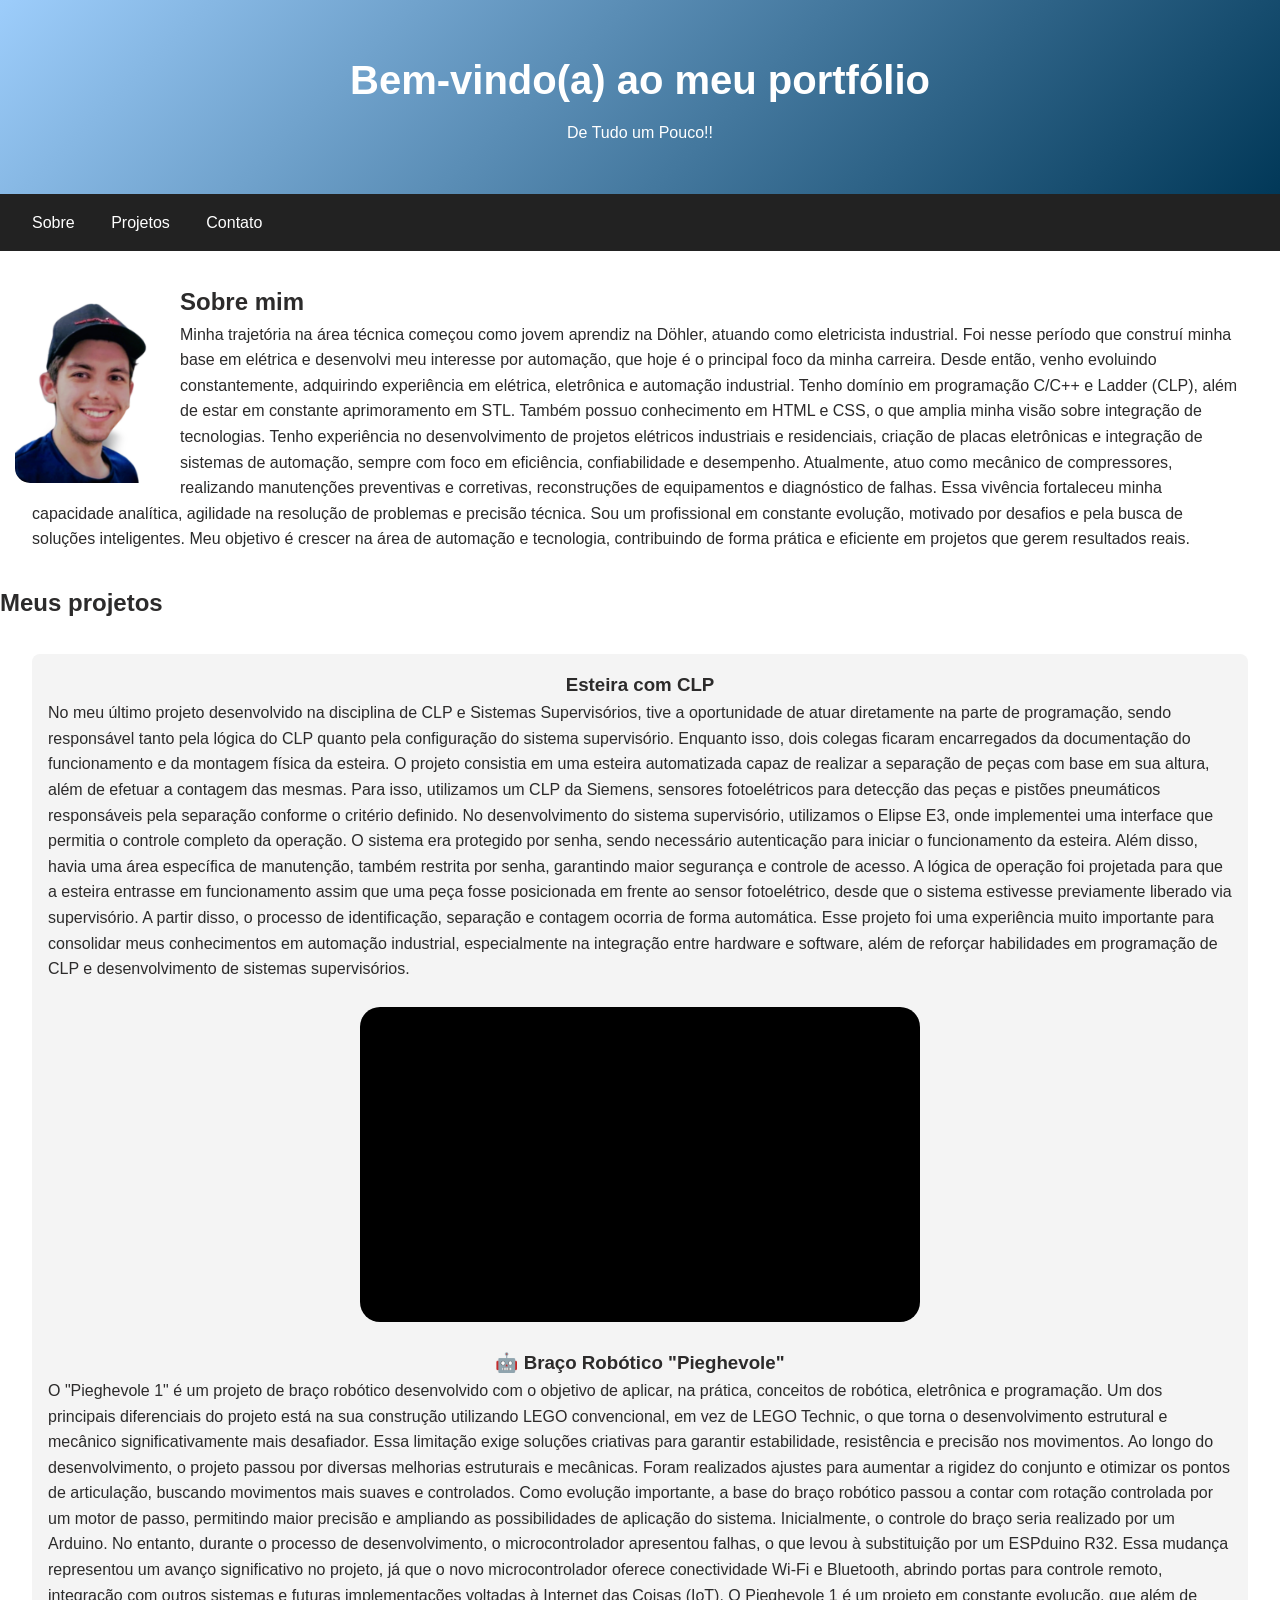
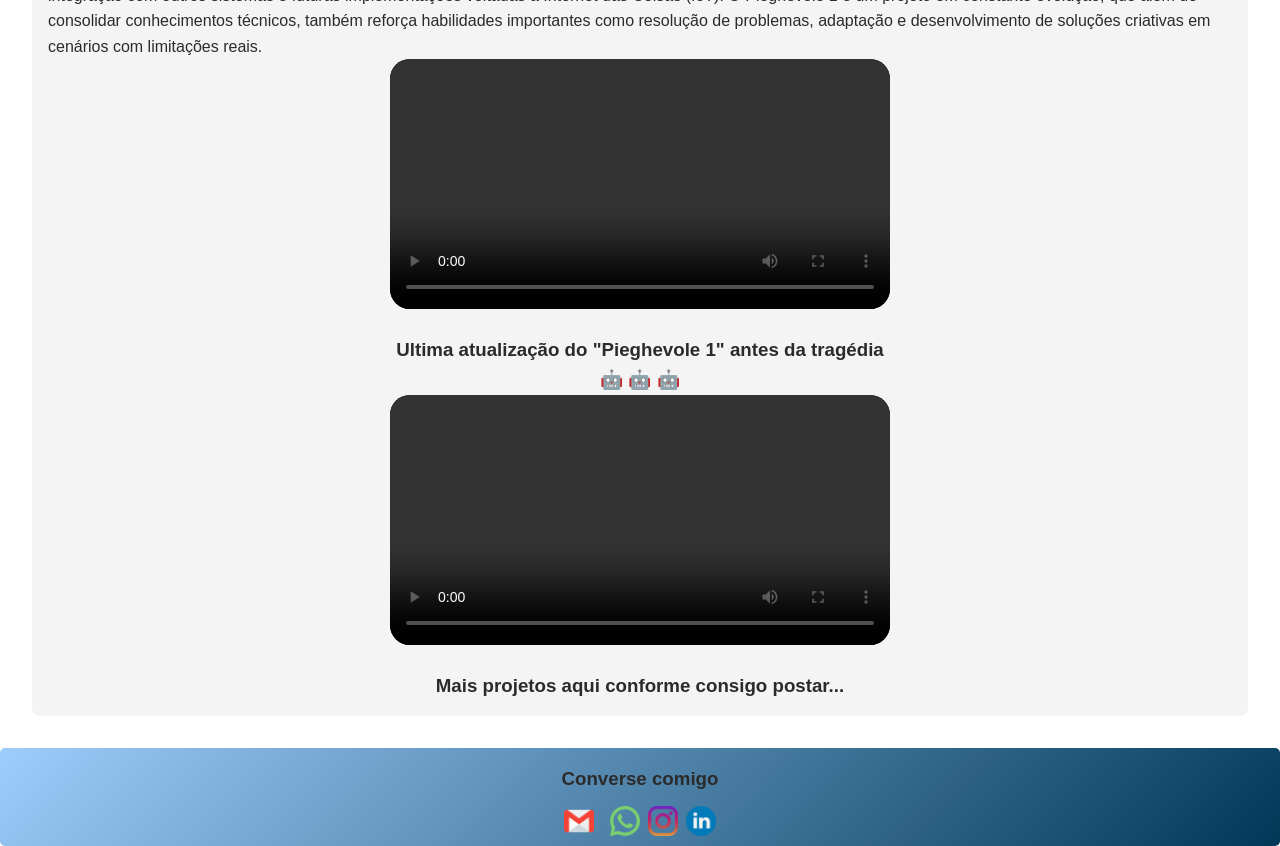
<file: index.html>
<!DOCTYPE html>
<!-- saved from url=(0045)http://127.0.0.1:5500/MyPortfoli.html#contact -->
<html lang="pt" class="translated-ltr"><head><meta http-equiv="Content-Type" content="text/html; charset=UTF-8">
    <link rel="stylesheet" href="style.css" />
    

    <title>Viktor Jamir</title>
<body>
    <header>
        <h1><font dir="auto" style="vertical-align: inherit;"><font dir="auto" style="vertical-align: inherit;">Bem-vindo(a) ao meu portfólio</font></font></h1>
        <p><font dir="auto" style="vertical-align: inherit;"><font dir="auto" style="vertical-align: inherit;">De Tudo um Pouco!!</font></font></p>
    </header>

    <nav>
        <a href="#about"><font dir="auto" style="vertical-align: inherit;"><font dir="auto" style="vertical-align: inherit;">Sobre </font></font></a>
        <a href="#projects"><font dir="auto" style="vertical-align: inherit;"><font dir="auto" style="vertical-align: inherit;">Projetos </font></font></a>
        <a href="#contact"><font dir="auto" style="vertical-align: inherit;"><font dir="auto" style="vertical-align: inherit;">Contato</font></font></a>
    </nav>
    <div id="about" class = "tudoEu">

    <img src = "Design sem nome.png" height="200px" width="150px"  alt = "Minha foto" class = "myFoto">
    <div class="container">
        <section >
            <h2><font dir="auto" style="vertical-align: inherit;"><font dir="auto" style="vertical-align: inherit;">Sobre mim</font></font></h2>
            <p><font dir="auto" style="vertical-align: inherit;"><font dir="auto" style="vertical-align: inherit;"></font>
Minha trajetória na área técnica começou como jovem aprendiz na Döhler, atuando como eletricista industrial. Foi nesse período que construí minha base em elétrica e desenvolvi meu interesse por automação, que hoje é o principal foco da minha carreira.

Desde então, venho evoluindo constantemente, adquirindo experiência em elétrica, eletrônica e automação industrial. Tenho domínio em programação C/C++ e Ladder (CLP), além de estar em constante aprimoramento em STL. Também possuo conhecimento em HTML e CSS, o que amplia minha visão sobre integração de tecnologias.

Tenho experiência no desenvolvimento de projetos elétricos industriais e residenciais, criação de placas eletrônicas e integração de sistemas de automação, sempre com foco em eficiência, confiabilidade e desempenho.

Atualmente, atuo como mecânico de compressores, realizando manutenções preventivas e corretivas, reconstruções de equipamentos e diagnóstico de falhas. Essa vivência fortaleceu minha capacidade analítica, agilidade na resolução de problemas e precisão técnica.

Sou um profissional em constante evolução, motivado por desafios e pela busca de soluções inteligentes. Meu objetivo é crescer na área de automação e tecnologia, contribuindo de forma prática e eficiente em projetos que gerem resultados reais.
</font></font></p>
        </section>
</div></div>
        <section id="projects">
            <h2><font dir="auto" style="vertical-align: inherit;"><font dir="auto" style="vertical-align: inherit;">Meus projetos</font></font></h2>
            <div class="projects">
                <div class="project-card">
                    <h3><font dir="auto" style="vertical-align: inherit;"><font dir="auto" style="vertical-align: inherit;">Esteira com CLP </font></font></h3>
                    <p><font dir="auto" style="vertical-align: inherit;"><font dir="auto" style="vertical-align: inherit;">No meu último projeto desenvolvido na disciplina de CLP e Sistemas Supervisórios, tive a oportunidade de atuar diretamente na parte de programação, sendo responsável tanto pela lógica do CLP quanto pela configuração do sistema supervisório. Enquanto isso, dois colegas ficaram encarregados da documentação do funcionamento e da montagem física da esteira.

O projeto consistia em uma esteira automatizada capaz de realizar a separação de peças com base em sua altura, além de efetuar a contagem das mesmas. Para isso, utilizamos um CLP da Siemens, sensores fotoelétricos para detecção das peças e pistões pneumáticos responsáveis pela separação conforme o critério definido.

No desenvolvimento do sistema supervisório, utilizamos o Elipse E3, onde implementei uma interface que permitia o controle completo da operação. O sistema era protegido por senha, sendo necessário autenticação para iniciar o funcionamento da esteira. Além disso, havia uma área específica de manutenção, também restrita por senha, garantindo maior segurança e controle de acesso.

A lógica de operação foi projetada para que a esteira entrasse em funcionamento assim que uma peça fosse posicionada em frente ao sensor fotoelétrico, desde que o sistema estivesse previamente liberado via supervisório. A partir disso, o processo de identificação, separação e contagem ocorria de forma automática.

Esse projeto foi uma experiência muito importante para consolidar meus conhecimentos em automação industrial, especialmente na integração entre hardware e software, além de reforçar habilidades em programação de CLP e desenvolvimento de sistemas supervisórios.</font></font></p><br>

                    <iframe  class = "videoClp1" width="560" height="315" src="https://www.youtube.com/embed/XARvx-kPyDw?si=2axpvsrYuHaQr39w" title="YouTube video player" frameborder="0" allow="accelerometer; autoplay; clipboard-write; encrypted-media; gyroscope; picture-in-picture; web-share" referrerpolicy="strict-origin-when-cross-origin" allowfullscreen></iframe><br>

                    <h3><font dir="auto" style="vertical-align: inherit;"><font dir="auto" style="vertical-align: inherit;">&#129302  Braço Robótico "Pieghevole"</font></font></h3>
                    <p><font dir="auto" style="vertical-align: inherit;"><font dir="auto" style="vertical-align: inherit;">

O "Pieghevole 1" é um projeto de braço robótico desenvolvido com o objetivo de aplicar, na prática, conceitos de robótica, eletrônica e programação. Um dos principais diferenciais do projeto está na sua construção utilizando LEGO convencional, em vez de LEGO Technic, o que torna o desenvolvimento estrutural e mecânico significativamente mais desafiador. Essa limitação exige soluções criativas para garantir estabilidade, resistência e precisão nos movimentos.

Ao longo do desenvolvimento, o projeto passou por diversas melhorias estruturais e mecânicas. Foram realizados ajustes para aumentar a rigidez do conjunto e otimizar os pontos de articulação, buscando movimentos mais suaves e controlados. Como evolução importante, a base do braço robótico passou a contar com rotação controlada por um motor de passo, permitindo maior precisão e ampliando as possibilidades de aplicação do sistema.

Inicialmente, o controle do braço seria realizado por um Arduino. No entanto, durante o processo de desenvolvimento, o microcontrolador apresentou falhas, o que levou à substituição por um ESPduino R32. Essa mudança representou um avanço significativo no projeto, já que o novo microcontrolador oferece conectividade Wi-Fi e Bluetooth, abrindo portas para controle remoto, integração com outros sistemas e futuras implementações voltadas à Internet das Coisas (IoT).

O Pieghevole 1 é um projeto em constante evolução, que além de consolidar conhecimentos técnicos, também reforça habilidades importantes como resolução de problemas, adaptação e desenvolvimento de soluções criativas em cenários com limitações reais.
</font></font></p>
                     
                    <video class = "videoClp1" width="500px" height="250px" controls>
                        <source src="pieghevole1.mp4" type = "video/mp4">
                    </video><br>
                    <h3><font dir="auto" style="vertical-align: inherit;"><font dir="auto" style="vertical-align: inherit;">Ultima atualização do "Pieghevole 1" antes da tragédia</font></font></h3>
                    <h3>&#129302 &#129302 &#129302 </h3>
                     
                    <video class = "videoClp1" width="500px" height="250px" controls>
                        <source src="pieghevole2.mp4" type = "video/mp4">
                    </video><br>
                    <h3><font dir="auto" style="vertical-align: inherit;"><font dir="auto" style="vertical-align: inherit;">Mais projetos aqui conforme consigo postar...</font></font></h3>
                </div>
            </div>
        </section>

       
        </section>
    </div>

    <footer class ="contact" id = "contact">
       
        <h3><font>Converse comigo</font></h3><br>
         
            <address class="zaps"> 
        <a class = "cotats" href=mailto:viktorjamir@gmail.com><img src="888853.png" height="30px" width="30px"></a><br>
        <a class = "cotats" href="https://wa.me/554791205187"><img src="whatsapp.png" height="30px" width="30px"></a>
        <a class = "cotats" href="https://www.instagram.com/jamir._.026/?igsh=ZjF5YThiNTcxeW40#"><img src="instagram.png" height="30px" width="30px"></a>
        <a class = "cotats" href="https://www.linkedin.com/in/viktor-jamir-32573a2a8?utm_source=share&utm_campaign=share_via&utm_content=profile&utm_medium=android_app "><img src="linkedin.png" height="30px" width="30px"></a>
      </address>
    </footer>

<!-- Code injected by live-server -->
<!--<script>
	// <![CDATA[  <-- For SVG support
	if ('WebSocket' in window) {
		(function () {
			function refreshCSS() {
				var sheets = [].slice.call(document.getElementsByTagName("link"));
				var head = document.getElementsByTagName("head")[0];
				for (var i = 0; i < sheets.length; ++i) {
					var elem = sheets[i];
					var parent = elem.parentElement || head;
					parent.removeChild(elem);
					var rel = elem.rel;
					if (elem.href && typeof rel != "string" || rel.length == 0 || rel.toLowerCase() == "stylesheet") {
						var url = elem.href.replace(/(&|\?)_cacheOverride=\d+/, '');
						elem.href = url + (url.indexOf('?') >= 0 ? '&' : '?') + '_cacheOverride=' + (new Date().valueOf());
					}
					parent.appendChild(elem);
				}
			}
			var protocol = window.location.protocol === 'http:' ? 'ws://' : 'wss://';
			var address = protocol + window.location.host + window.location.pathname + '/ws';
			var socket = new WebSocket(address);
			socket.onmessage = function (msg) {
				if (msg.data == 'reload') window.location.reload();
				else if (msg.data == 'refreshcss') refreshCSS();
			};
			if (sessionStorage && !sessionStorage.getItem('IsThisFirstTime_Log_From_LiveServer')) {
				console.log('Live reload enabled.');
				sessionStorage.setItem('IsThisFirstTime_Log_From_LiveServer', true);
			}
		})();
	}
	else {
		console.error('Upgrade your browser. This Browser is NOT supported WebSocket for Live-Reloading.');
	}
	// ]]>
</script>-->
</body></html>
</file>
<file: style.css>
* {
            margin: 0;
            padding: 0;
            box-sizing: border-box;
        }
       body {
            font-family: 'Segoe UI', Tahoma, Geneva, Verdana, sans-serif;
            line-height: 1.6;
            color: #2c2b2b;
        }
        header {
            background: linear-gradient(135deg, #9dcdfb 0%, #013858 100%);
            color: white;
            padding: 3rem 0;
            text-align: center;
        }
        header h1 {
            font-size: 2.5rem;
            margin-bottom: 0.5rem;
        }
        nav {
            background: #222;
            padding: 1rem;
            position: sticky;
            top: 0;
        }
        nav a {
            color: white;
            margin: 0 1rem;
            text-decoration: none;
        }
        nav a:hover {
            color: #667eea;
        }
         
        
        .myFoto{
            border-radius: 15px;
            float: left;
            margin-right: 15px;
            margin-bottom: 10px;
            max-width: 300px;
            margin-left: 15px;

        }
        .container{
            max-width: auto;
            padding: 0 2rem;
        }
        section {
            margin: 2rem 0;
        }
        .projects {
            margin: 2rem;
            grid-template-columns: repeat(auto-fit, minmax(300px, 1fr));
            gap: 1rem;
            
        }
        .project-card {
            background: #f4f4f4;
            padding: 1rem;
            border-radius: 8px;
            display: flex;
            justify-content: center;
            align-items: center;
            flex-direction: column;
            
        }
        .videoClp1{
            border-radius: 20px;
            background-color: #000;
            
        }
        .contact{
          border-radius: 5px;
             background: linear-gradient(135deg, #9dcdfb 0%, #013858 100%);
             align-items: center;
             text-align: center;
             padding: 1rem;
        }
        .zaps {
           
            
             display: flex;
             justify-content: center;
             align-items: center;
             height: 10px;
             gap:0.5rem
}
</file>
